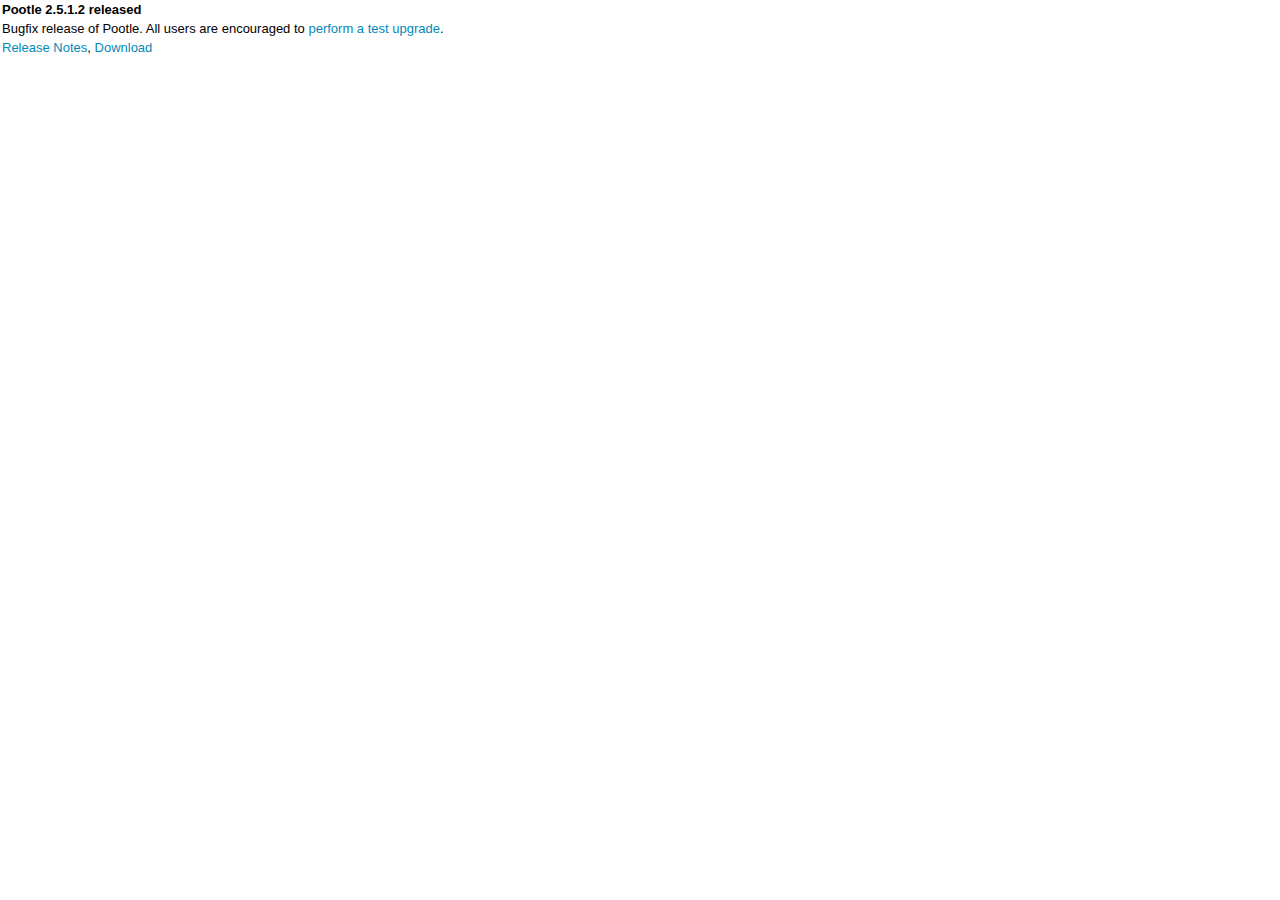
<file: index.html>
<?xml version="1.0" encoding="UTF-8"?>
<!DOCTYPE html  PUBLIC "-//W3C//DTD XHTML 1.0 Strict//EN" 
          "http://www.w3.org/TR/xhtml1/DTD/xhtml1-strict.dtd">
<html xmlns="http://www.w3.org/1999/xhtml">
  <head>
    <title>Pootle Alerts</title>
    <link rel="stylesheet" type="text/css" href='style.css' />
  </head>
  <body>
    <div id="rss-alerts">
      <div class="ialert">
	<h3>Pootle 2.5.1.2 released</h3>
	<p>Bugfix release of Pootle. All users are encouraged to <a
	href="http://docs.translatehouse.org/projects/pootle/en/stable-2.5.1/server/upgrading.html">perform
        a test upgrade</a>.</p>
	<p><a href="http://docs.translatehouse.org/projects/pootle/en/stable-2.5.1/releases/2.5.1.2.html">Release Notes</a>,
        <a href="https://github.com/translate/pootle/releases/tag/2.5.1.2">Download</a></p>
      </div>
    <div id="rss-alerts">
      <div class="bd">
      </div>
    </div>
    <script type="text/javascript" src="js/jquery/jquery.min.js"></script>
    <script type="text/javascript" src="js/alerts.js"></script>
  </body>
</html>
</file>
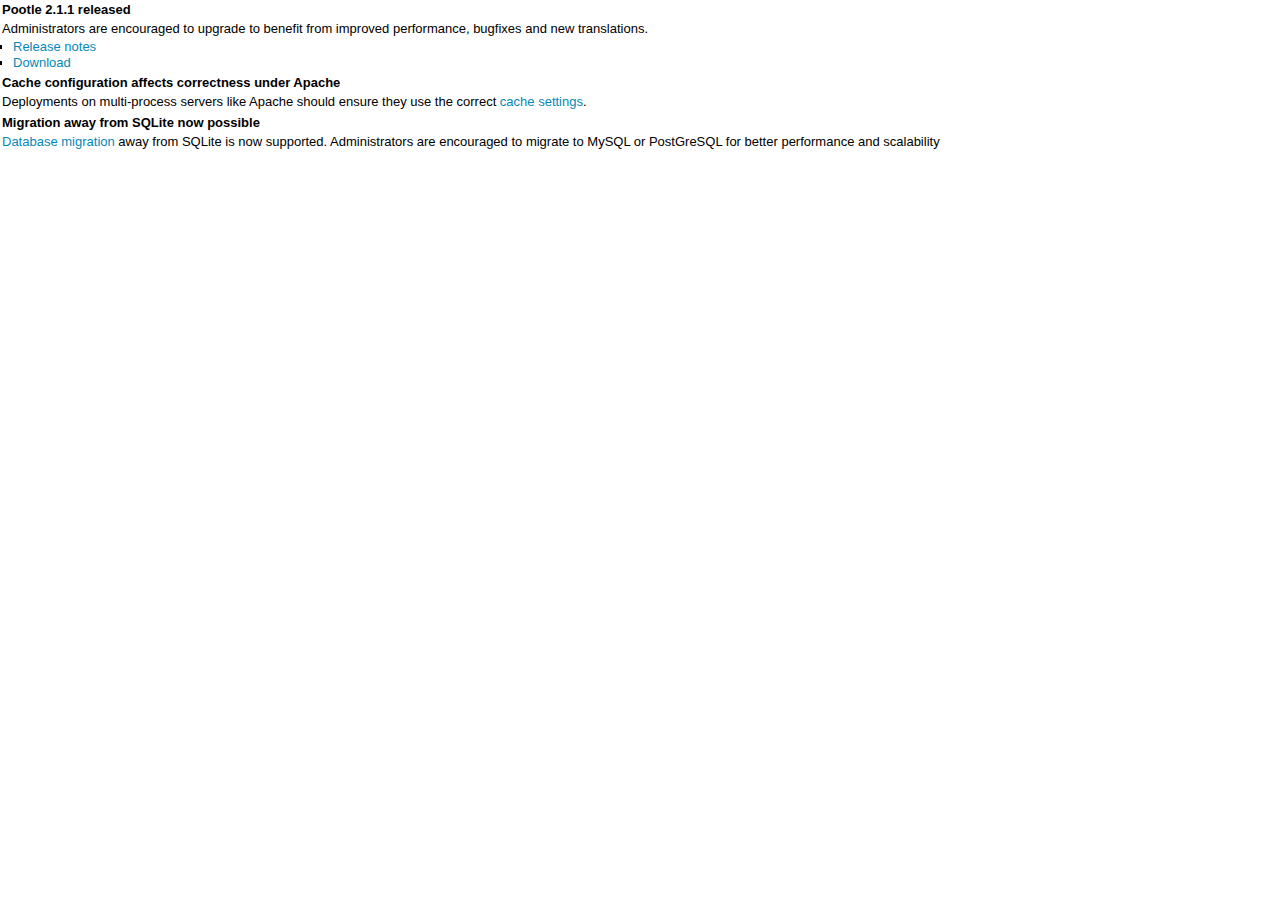
<file: new.html>
<?xml version="1.0" encoding="UTF-8"?>
<!DOCTYPE html  PUBLIC "-//W3C//DTD XHTML 1.0 Strict//EN" 
          "http://www.w3.org/TR/xhtml1/DTD/xhtml1-strict.dtd">
<html xmlns="http://www.w3.org/1999/xhtml">
  <head>
    <title>Pootle Alerts</title>
    <link rel="stylesheet" type="text/css" href='style.css' />
  </head>
  <body>
    <div id="rss-alerts">
      <div class="ialert">
	<h3>Pootle 2.1.1 released</h3>
	<p>Administrators are encouraged to upgrade to benefit from improved performance, bugfixes and new translations.</p>
	<ul>
	  <li><a href="http://sourceforge.net/projects/translate/files/Pootle/2.1.1/RELEASE.txt/view">Release notes</a></li>
	  <li><a href="http://sourceforge.net/projects/translate/files/Pootle/2.1.1/">Download</a></li>
	</ul>
      </div>
      <div class="ialert">
	<h3>Cache configuration affects correctness under Apache</h3>
	<p>Deployments on multi-process servers like Apache should ensure they use the correct <a href="http://translate.sourceforge.net/wiki/pootle/cache">cache settings</a>.</p>
      </div>
      <div class="ialert">
	<h3>Migration away from SQLite now possible</h3>
	<p><a href="http://translate.sourceforge.net/wiki/pootle/database_migration">Database migration</a> away from SQLite is now supported. Administrators are encouraged to migrate to MySQL or PostGreSQL for better performance and scalability</p>
      </div>
    </div>
    <div id="rss-alerts">
      <div class="bd">
      </div>
    </div>
    <script type="text/javascript" src="js/jquery/jquery.min.js"></script>
    <script type="text/javascript" src="js/alerts.js"></script>
  </body>
</html>
</file>
<file: style.css>
/*
 * BASIC ELEMENT STYLING
 */

html
{
    color: #000;
    background: #FFF;
    width: 100%;
    margin: 0;
    padding: 0;
}

body
{
    background: #FFF;
    color: #000;
    width: 100%;
    font-family: sans-serif;
    font-size: 13px;
    font-style: normal;
    font-variant: normal;
    font-weight: normal;
    line-height: 1.231;
    margin: 0;
    padding: 0;
}

a,
a:link
{
    text-decoration: none;
    background-color: inherit;
    color: #0489b7;
}

a:visited
{
    text-decoration: none;
}

a:hover
{
    text-decoration: underline;
}

a:active
{
    text-decoration: underline;
}

/*
 * SUMMARIES
 */

div#rss-alerts ul
{
    margin: 0;
    padding: 0 1em;
}

div#rss-alerts li
{
    list-style-type: square;
}

h3 {
    font-size: 13px;
}

h3, p {
    margin: 1px;
    padding: 1px;
}

.ialert {
    margin-bottom: 3px;
}

#rss-alerts {
    margin-bottom: 10px;
}
</file>
